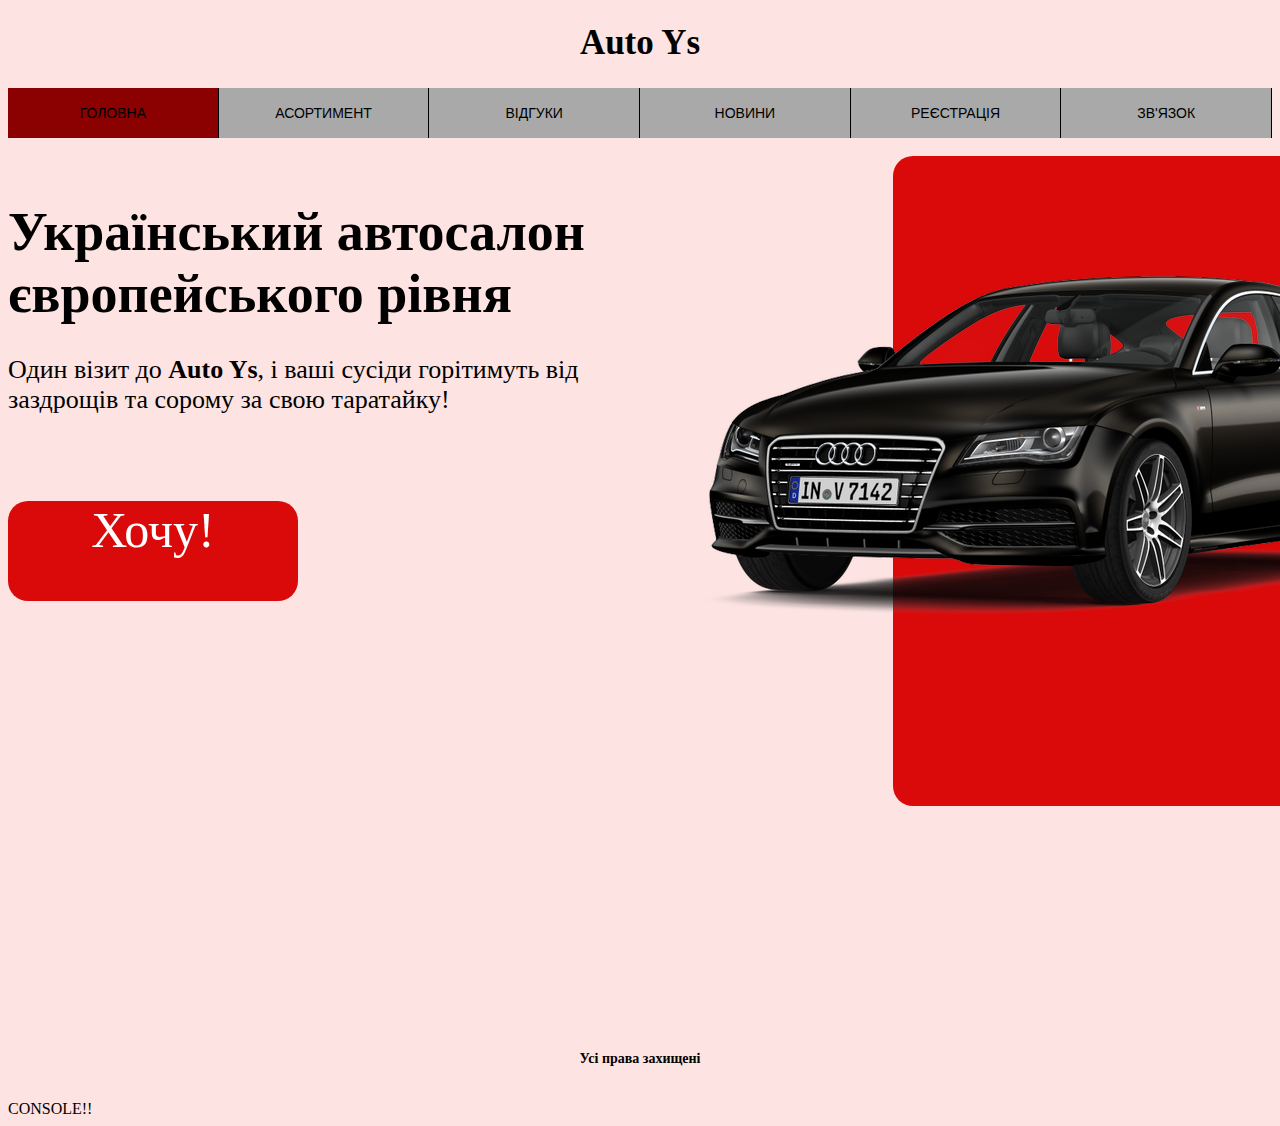
<file: index.html>
<!DOCTYPE html>
<html lang="uk">
	<head>
		<meta charset="utf-8">
		<title>Auto Ys</title>

		<link rel="stylesheet" type="text/css" href="style.css">

	</head>

	<body>
		<h1>Auto Ys</h1>
		<nav>
			<ul>
				<li><a class="active" href="#">Головна</a></li>

				<li><a href="index2.html">Асортимент</a>
					<ul>
						<li><a href="#">Кольори</a></li>
						<li><a href="#">Моделі</a></li>
						<li><a href="#">Інші послуги</a></li>
					</ul>
				</li>

				<li><a href="index3.html">Відгуки</a></li>

				<li><a href="index4.html">Новини</a>
					<ul>
						<li><a href="#">Знижки</a></li>
						<li><a href="#">Гарячі ціни</a></li>
						<li><a href="#">Благодійність</a></li>
					</ul>
				</li>

				<li><a href="index5.html">Реєстрація</a></li>
					
				<li><a href="#">Зв'язок</a>
					<ul>
						<li><a href="#">+380 98 765 43 21</a></li>
						<li><a href="#">+380 63 333 22 11</a></li>
					</ul>	
				</li>
				
			</ul>
		</nav>

		<br>

		<div class="container">

			<h2><b>Український автосалон європейського рівня</b></h2>

			<p>Один візит до <b>Auto Ys</b>, і ваші сусіди горітимуть від заздрощів та сорому за свою таратайку!</p>
		
			<div class="square"></div>

			<img src="5.png">

			<div class="button_hochu">Хочу!</div>

		</div>		

		<footer>
			<h6>Усі права захищені</h6>
		</footer>

		CONSOLE!!
		
	</body>

</html>
</file>
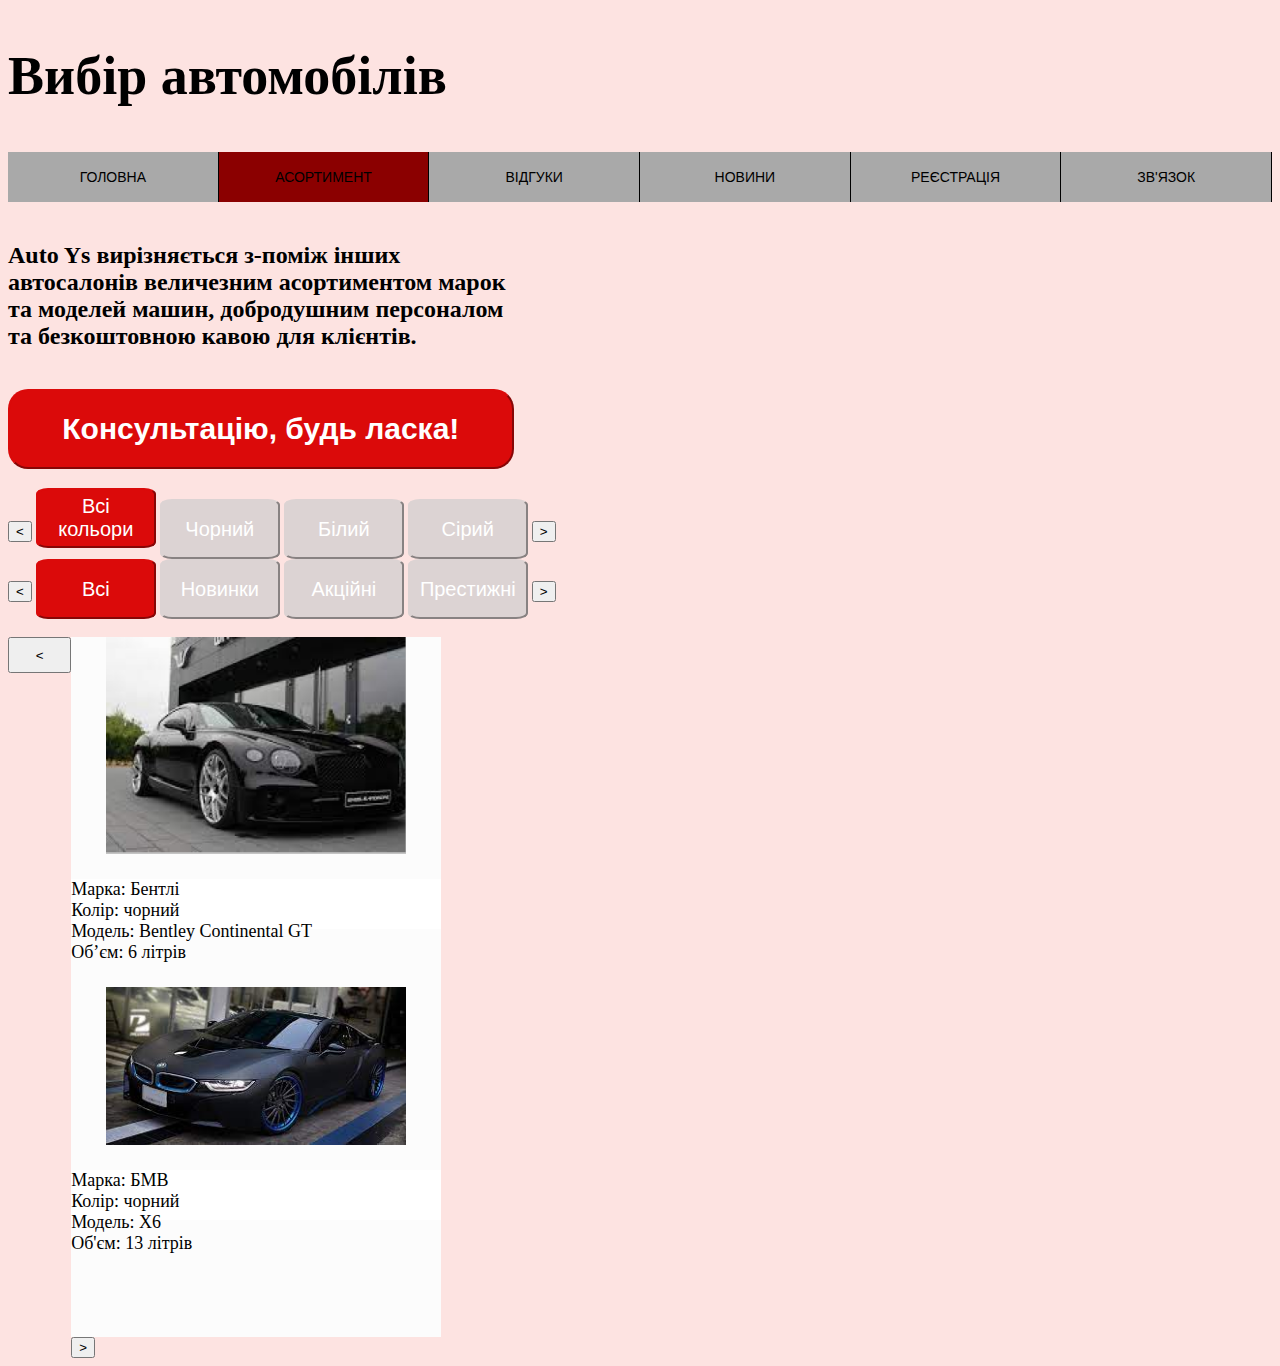
<file: index2.html>
<!DOCTYPE html>
<html>
	<head>
		<meta charset="utf-8">
		<meta name="viewport" content="width=device-width, initial-scale=1">
		<title>Асортимент</title>

		<link rel="stylesheet" type="text/css" href="style.css">
	</head>

	<body>
		<h2>Вибір автомобілів</h2>
		<nav>
			<ul>
				<li><a href="index.html">Головна</a></li>

				<li><a class="active" href="#">Асортимент</a>
					<ul>
						<li><a href="#">Кольори</a></li>
						<li><a href="#">Моделі</a></li>
						<li><a href="#">Інші послуги</a></li>
					</ul>
				</li>

				<li><a href="index3.html">Відгуки</a></li>

				<li><a href="index4.html">Новини</a>
					<ul>
						<li><a href="#">Знижки</a></li>
						<li><a href="#">Гарячі ціни</a></li>
						<li><a href="#">Благодійність</a></li>
					</ul>
				</li>

				<li><a href="index5.html">Реєстрація</a></li>
					
				<li><a href="#">Зв'язок</a>
					<ul>
						<li><a href="#">+380 98 765 43 21</a></li>
						<li><a href="#">+380 63 333 22 11</a></li>
					</ul>
			</ul>
		</nav>

		<div class="concontainer">
		
		<h5>Auto Ys вирізняється з-поміж інших автосалонів величезним асортиментом марок та моделей машин, добродушним персоналом та безкоштовною кавою для клієнтів.</h5>

		<button class="button_konsultation"><b>Консультацію, будь ласка!</b></button>

		</div>

		<br>

		<div>
			<button class="cirle"><</button>
			<button class="squareee">Всі кольори</button>
			<button class="squaree">Чорний</button>
			<button class="squaree">Білий</button>
			<button class="squaree">Сірий</button>
			<button class="ciirle">></button>

			<br>

			<button class="cirle"><</button>
			<button class="squareee">Всі</button>
			<button class="squaree">Новинки</button>
			<button class="squaree">Акційні</button>
			<button class="squaree">Престижні</button>
			<button class="ciirle">></button>
		</div>

		<br>		

		<div class="kartky">
			<button class="cirle"><</button>
			<div>
				<div class="sq">
				<img class="imgg" src="6.png" width="300px">
				<ul class="ull">
					<li>Марка: Бентлі</li>
					<li>Колір: чорний</li> 
					<li>Модель: Bentley Continental GT</li>
					<li>Об’єм: 6 літрів</li>
				</ul>
			</div> 
			

			<div>
				<div class="ssq">
				<img class="imgg" src="4.jpg" width="300px">
				<ul class="ull">
					<li>Марка: БМВ</li>
					<li>Колір: чорний</li>
					<li>Модель: Х6</li>		
					<li>Об'єм: 13 літрів</li>
				</ul>
				</div>	
			</div>
			<button class="ciirle">></button>
		</div>	

	</body>
				
</html>
</file>
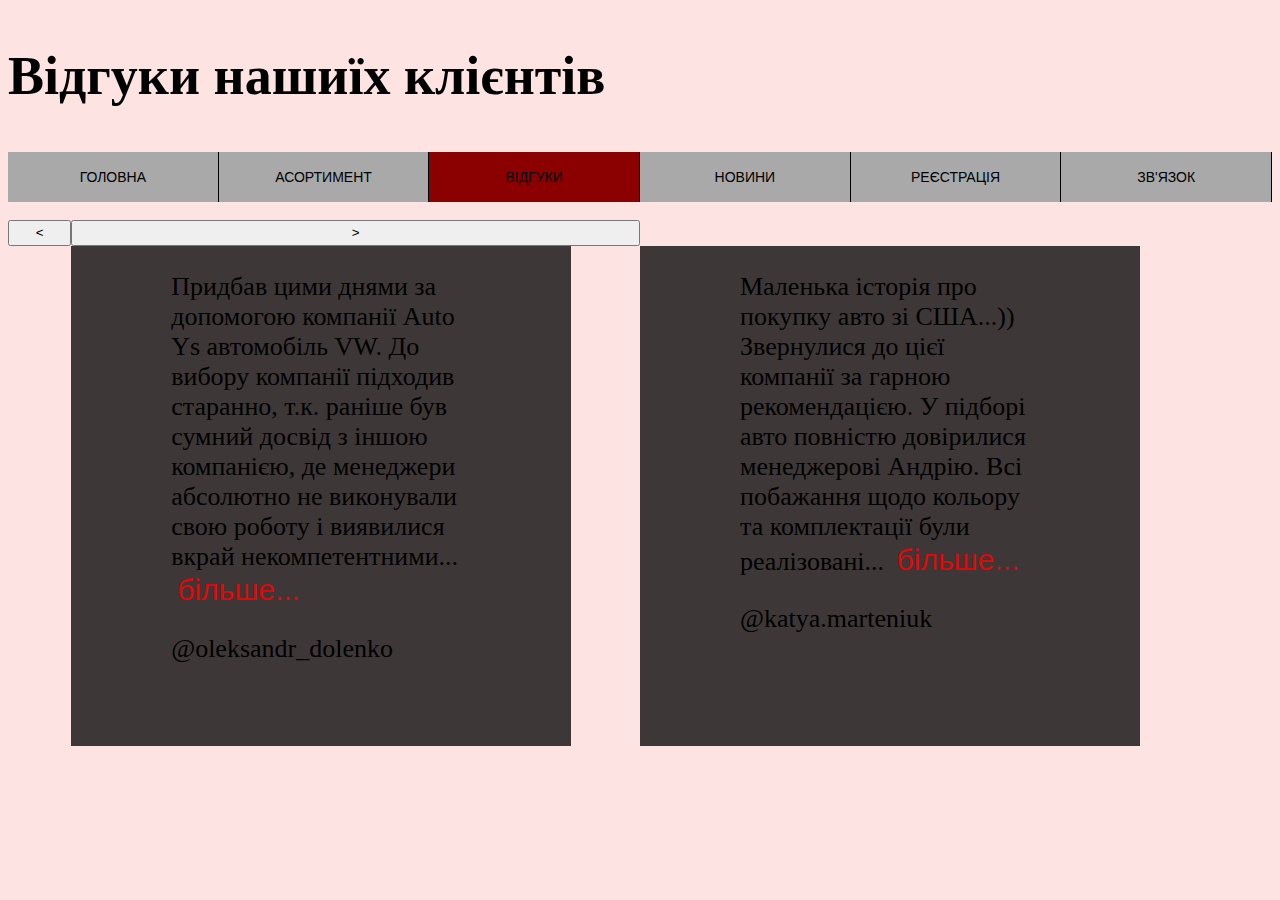
<file: index3.html>
<!DOCTYPE html>
<html>
	<head>
		<meta charset="utf-8">
		<meta name="viewport" content="width=device-width, initial-scale=1">
		<title>Відгуки</title>

		<link rel="stylesheet" type="text/css" href="style.css">
	</head>

	<body>
		<h2>Відгуки нашиїх клієнтів</h2>
		<nav>
			<ul>
				<li><a href="index.html">Головна</a></li>

				<li><a href="index2.html">Асортимент</a>
					<ul>
						<li><a href="#">Кольори</a></li>
						<li><a href="#">Моделі</a></li>
						<li><a href="#">Інші послуги</a></li>
					</ul>
				</li>

				<li><a class="active" href="#">Відгуки</a></li>

				<li><a href="index4.html">Новини</a>
					<ul>
						<li><a href="#">Знижки</a></li>
						<li><a href="#">Гарячі ціни</a></li>
						<li><a href="#">Благодійність</a></li>
					</ul>
				</li>

				<li><a href="index5.html">Реєстрація</a></li>
					
				<li><a href="#">Зв'язок</a>
					<ul>
						<li><a href="#">+380 98 765 43 21</a></li>
						<li><a href="#">+380 63 333 22 11</a></li>
					</ul>
			</ul>
		</nav>
		
		<br>

		<div class="kartky">
			<button class="cirle"><</button>
			<div class="vidguk">
				<div class="shche_menshyi_kvadrat">
					<p>Придбав цими днями за допомогою компанії Auto Ys автомобіль VW. До вибору компанії підходив старанно, т.к. раніше був сумний досвід з іншою компанією, де менеджери абсолютно не виконували свою роботу і виявилися вкрай некомпетентними... <button  class="bilshe">більше...</button></p>

					<p>@oleksandr_dolenko</p>
				</div>
			</div>
		
			<div class="viddguk">
				<div class="shche_menshyi_kvadrat">
					<p>Маленька історія про покупку авто зі США...)) 
		Звернулися до цієї компанії за гарною рекомендацією. У підборі авто повністю довірилися менеджерові Андрію. Всі побажання щодо кольору та комплектації були реалізовані... <button class="bilshe"> більше...</button></p>
		
					<p>@katya.marteniuk</p>
				</div>
			</div>
			<button class="ciirle">></button>
		</div>

	</body>
	
</html>
</file>
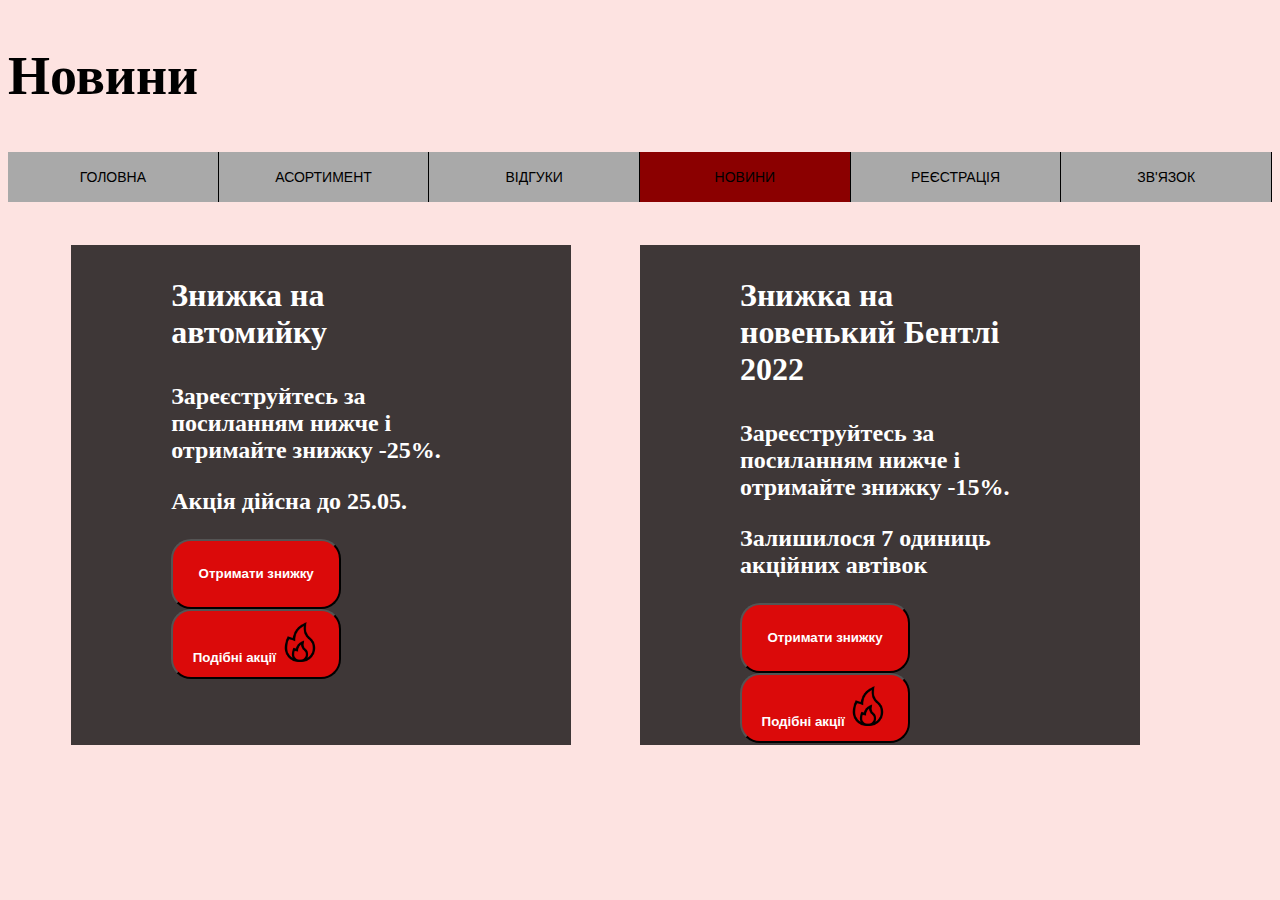
<file: index4.html>
<!DOCTYPE html>
<html>
	<head>
		<meta charset="utf-8">
		<meta name="viewport" content="width=device-width, initial-scale=1">
		<title>Новини</title>

		<link rel="stylesheet" type="text/css" href="style.css">
	</head>

	<body>
		<h2>Новини</h2>
		<nav>
			<ul>
				<li><a href="index.html">Головна</a></li>

				<li><a href="index2.html">Асортимент</a>
					<ul>
						<li><a href="#">Кольори</a></li>
						<li><a href="#">Моделі</a></li>
						<li><a href="#">Інші послуги</a></li>
					</ul>
				</li>

				<li><a href="index3.html">Відгуки</a></li>

				<li><a class="active" href="#">Новини</a>
					<ul>
						<li><a href="#">Знижки</a></li>
						<li><a href="#">Гарячі ціни</a></li>
						<li><a href="#">Благодійність</a></li>
					</ul>
				</li>

				<li><a href="index5.html">Реєстрація</a></li>
					
				<li><a href="#">Зв'язок</a>
					<ul>
						<li><a href="#">+380 98 765 43 21</a></li>
						<li><a href="#">+380 63 333 22 11</a></li>
					</ul>
			</ul>
		</nav>

		<br>

		<div class="kartky">
			<div class="vidguk">
				<div class="shche_menshyi_kvadrat">
					<h3 class="znyzhka_title">Знижка на автомийку</h2>
					<h3 class="znyzhka">Зареєструйтесь за посиланням нижче і отримайте знижку -25%.</h3>
					<h3 class="znyzhka">Акція дійсна до 25.05.</h3>
					<button class="button_zn"><b>Отримати знижку</b></button>
					<button class="button_zn"><b>Подібні акції</b>
						<img src="fire.png" width="40px"></button>
				</div>
			</div>

			<div class="viddguk">
				<div class="shche_menshyi_kvadrat">
					<h3 class="znyzhka_title">Знижка на новенький Бентлі 2022</h2>
					<h3 class="znyzhka">Зареєструйтесь за посиланням нижче і отримайте знижку -15%.</h3>
					<h3 class="znyzhka">Залишилося 7 одиниць акційних автівок</h3>
					<button class="button_zn"><b>Отримати знижку</b></button>
					<button class="button_zn"><b>Подібні акції</b>
						<img src="fire.png" width="40px"></button>
				</div>
			</div>
		</div>

	</body>

</html>
</file>
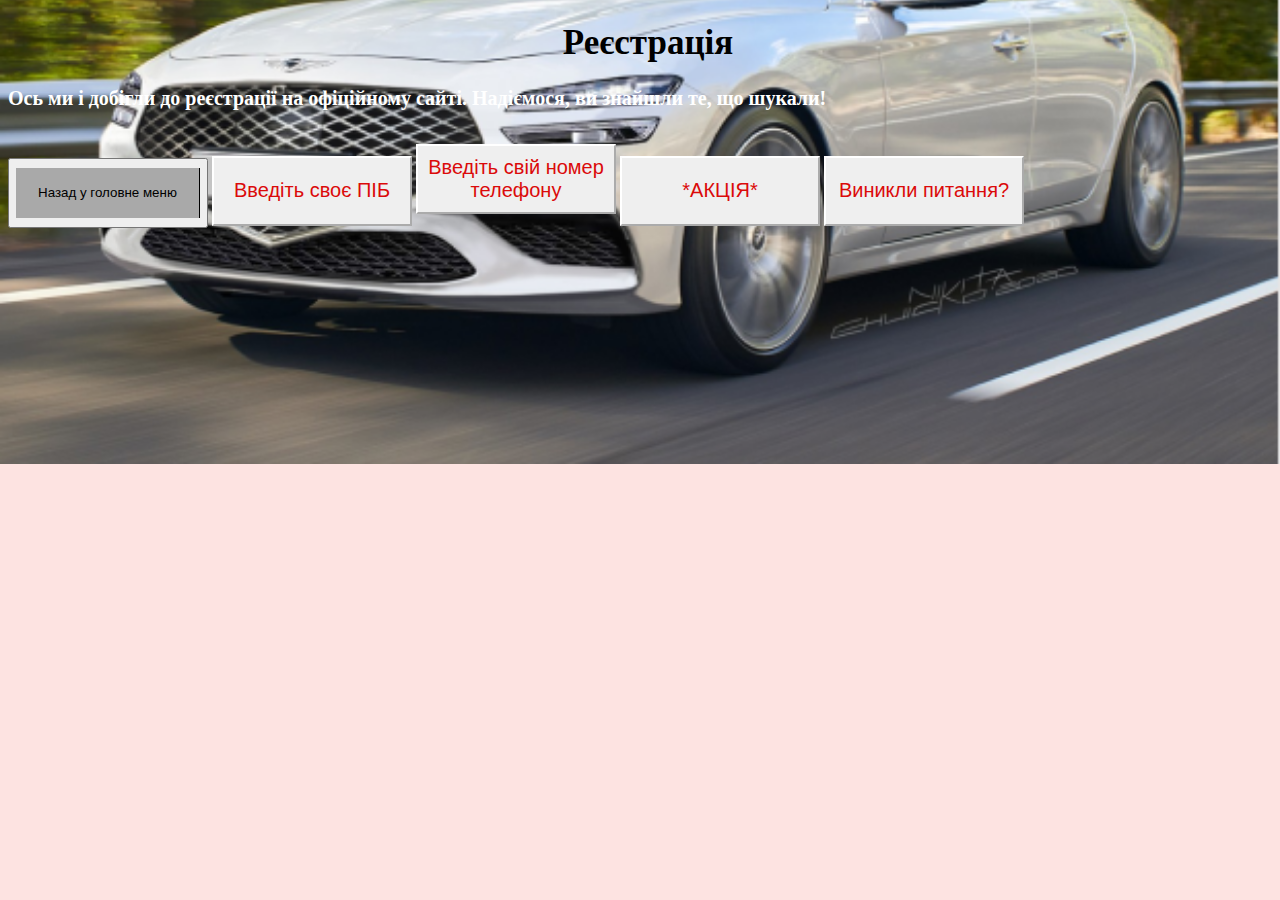
<file: index5.html>
<!DOCTYPE html>
<html>
<head>
	<meta charset="utf-8">
	<meta name="viewport" content="width=device-width, initial-scale=1">
	<title>Реєстрація</title>
	<link rel="stylesheet" type="text/css" href="style.css">
</head>
<body class="frame">
	<h1>Реєстрація</h1>
	<h2 class="fr">Ось ми і добігли до реєстрації на офіційному сайті.
	Надіємося, ви знайшли те, що шукали!</h2>

	<br>
	
	<button class="nazad_u_golovne_menu"><a href="index.html">Назад у головне меню</a></button>

	<button class="logIn">Введіть своє ПІБ</button>

	<button class="logIn">Введіть свій номер телефону</button>

	<button class="logIn">*АКЦІЯ*</button>

	<button class="logIn">Виникли питання?</button>

</body>
</html>
</file>
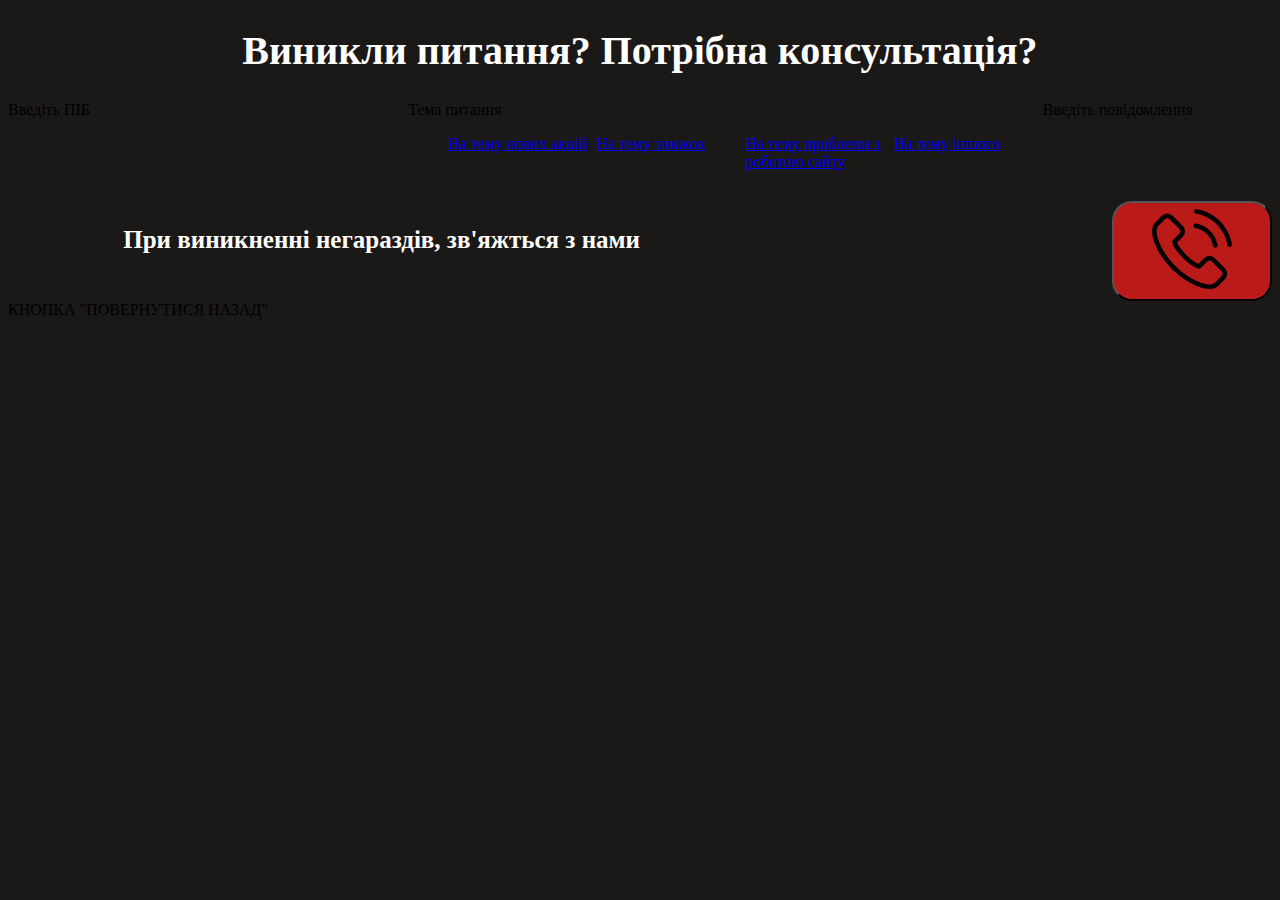
<file: index_add.html>
<!DOCTYPE html>
<html>
<head>
	<meta charset="utf-8">
	<meta name="viewport" content="width=device-width, initial-scale=1">
	<title>Екран "Тимчасово недоступно"</title>
	<link rel="stylesheet" type="text/css" href="style2.css">

</head>
<body>

	<h1>Виникли питання? Потрібна консультація?</h1>

	<div class="conntainer">

		<div class="square">Введіть ПІБ</div>

		<div class="square2">Тема питання
			<ul>
				<li><a href="#">На тему нових акцій</a></li>
				<li><a href="#">На тему знижок</a></li>
				<li><a href="#">На тему проблеми з роботою сайту</a></li>
				<li><a href="#">На тему іншого</a></li>
			</ul>
		</div>

		<div class="square3">Введіть повідомлення</div>

	</div>

	<div class="container">

		<div class="column"><h3>При виникненні негараздів, зв'яжться з нами</h3></div>

		<div class="column"><button><a href="index.html"><img src="phone.png" width="80" height="80"></a></button></div>

	</div>


		КНОПКА "ПОВЕРНУТИСЯ НАЗАД"
</body>
</html>
</file>
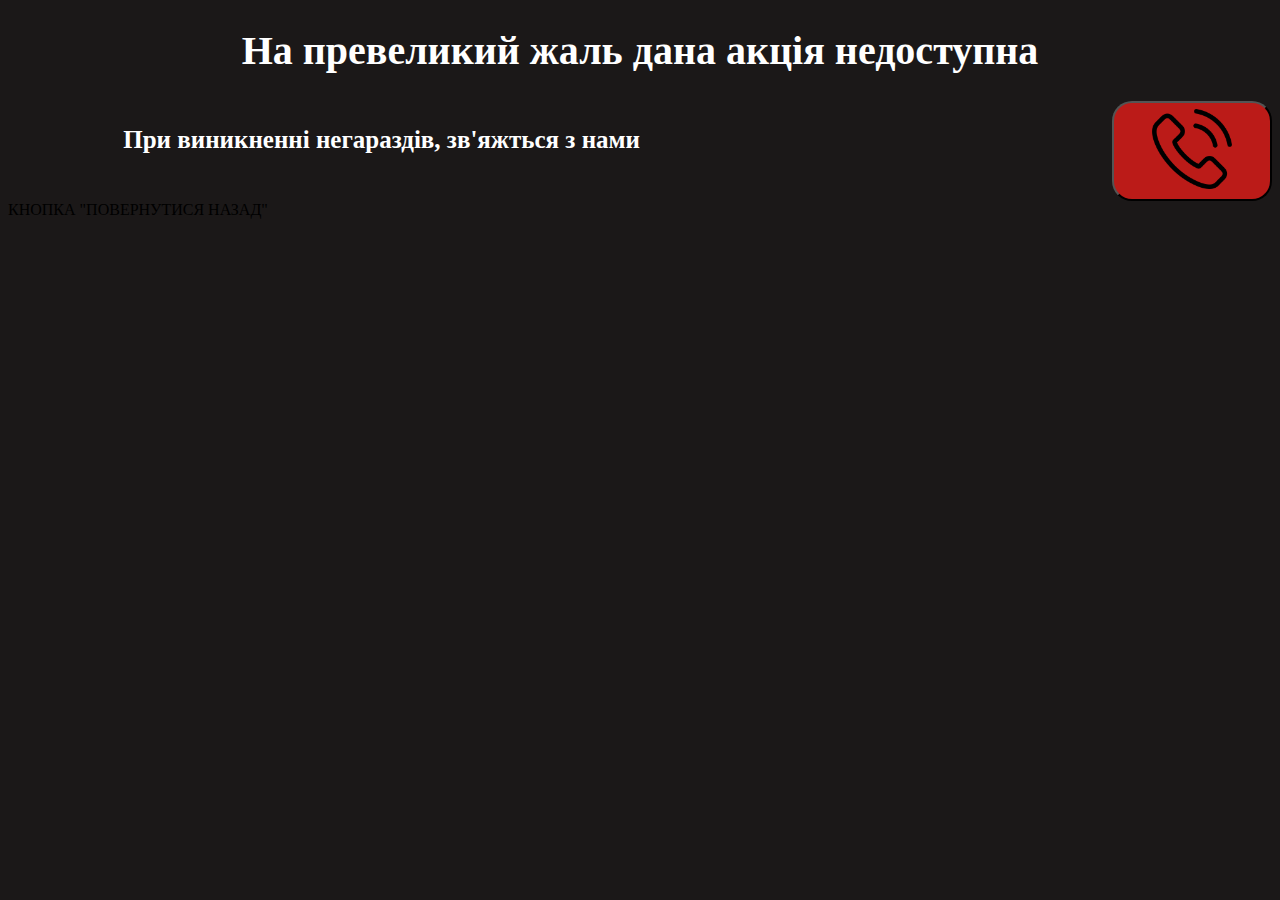
<file: index_add2.html>
<!DOCTYPE html>
<html>
<head>
	<meta charset="utf-8">
	<meta name="viewport" content="width=device-width, initial-scale=1">
	<title>Екран "Виникли питання"</title>
	<link rel="stylesheet" type="text/css" href="style2.css">

</head>
<body>

	<h1>На превеликий жаль дана акція недоступна</h1>

	<div class="container">

		<div class="column"><h3>При виникненні негараздів, зв'яжться з нами</h3></div>

		<div class="column"><button><a href="index.html"><img src="phone.png" width="80" height="80"></a></button></div>

	</div>		

		КНОПКА "ПОВЕРНУТИСЯ НАЗАД"
</body>
</html>
</file>
<file: style.css>
body {
	background: #FDE3E1;
}
h1 {
	text-align: center; 
	font-size: 35px;
}
ul {
	list-style: none;
	margin: 0;
	padding-left: 0px;
	margin-top: 25px;
	background: darkgrey;
	height: 50px;
}
nav ul {
  display: flex;
  flex-direction: row;
  justify-content: space-around;
  height: 50px;
  background-color: #000000;
}
nav li {
  flex: 1;
  display: flex;
}
a {
	text-decoration: none;
	background: darkgrey;
	color: #000000;
	padding: 0px 15px;
	font-family: arial;
	line-height: 50px;
	display: block;
	border-right: 1px solid ;
	-moz-transition: all 0.3s 0.01s ease;
	-o-transition: all 0.3s 0.01s ease;
	-webkit-transition: all 0.3s 0.01s ease;
}
nav a {
  display: flex;
  justify-content: center;
  align-items: center;
  width: 100%;
  text-transform: uppercase;
  color: #000000;
  font-size: 14px;
  padding: 0 10px;
}
nav a:hover {
  background-color: darkred;
}
li {
	float: left;
	position: relative;
}
	li > ul {
		position: absolute;
		top: 25px;
		display: none;
	}
	li:hover > ul {
		display: block;
		width: 220px;
	}
	li:hover > ul > li {
		float: none;
	}
.active {
	background-color: darkred;
	color: #000000;
}
.container {
	display: grid;
	grid-template-columns: 50% 20% 30%;
	grid-template-rows: 20% 20% 10%;
}
h2 {
	font-size: 54px;
	grid-column: 1;
	grid-row: 1;
}
p {
	font-size: 26px;
	grid-column: 1;
	grid-row: 2;
}
.square {
	grid-column: 3;
	grid-row: 1;
	height: 650px;
	width: 550px;
	background-color: #DB0A0A;
	border-radius: 20px;
}
img {
	grid-column: 2;
	grid-row: 1;
}
.button_hochu {
	grid-column: 1;
	grid-row: 3;
	height: 100px;
	width: 290px;
	background-color: #DB0A0A;
	border-radius: 20px;
	text-align: center;
	font-size: 50px;
	color: #FFFFFF;
}
h6 {
	text-align: center; 
	font-size: 14px;
}


.concontainer {
	display: grid;
	grid-template-columns: 40% 20% 30%;
	grid-template-rows: 40% 30% 20%;
}
h5 {
	grid-row: 1;
	grid-column: 1;
	font-size: 24px;
}
.button_konsultation {
	grid-row: 3;
	grid-column: 1;
	background-color: #DB0A0A;
	color: #FFFFFF;
	font-size: 30px;
	border-color: #DB0A0A;
	height: 80px;
	border-radius: 20px;
}
.circle {
	grid-column: 1;
	grid-row: 1;
	border-radius: 50%;
	height: 60px;
	width: 60px;
	background-color: #DCD3D3;
	color: #FFFFFF;
}
.ciircle {
	grid-column: 4;
	grid-row: 1;
	border-radius: 50%;
	height: 60px;
	width: 60px;
	background-color: #DB0A0A;
	color: #FFFFFF;
}
.squaree {
	border-radius: 10%;
	height: 60px;
	width: 120px;
	border-color: #DCD3D3;
	background-color: #DCD3D3;
	color: #FFFFFF;
	font-size: 20px;
}
.squareee {
	border-radius: 10%;
	height: 60px;
	width: 120px;
	border-color: #DB0A0A;
	background-color: #DB0A0A;
	color: #FFFFFF;
	font-size: 20px;
}
.sq {
	grid-column: 2;
	grid-row: 2;
	height: 350px;
	width: 370px;
	background-color: #FCFCFC;
}
.ssq {
	grid-column: 3;
	grid-row: 3;
	height: 350px;
	width: 370px;
	background-color: #FCFCFC;
}
.imgg {
	display: block;
  margin-left: auto;
  margin-right: auto;
}
.ull {
	font-size: 18px;
	color: #000000;
	background-color: #FFFFFF;
	display: flex;
	flex-direction: column;
}
.kartky {
	display: grid;
	grid-template-rows: 5% 45% 45%;
	grid-template-columns: 5% 45% 45% 5%;
}


h3 {
	font-size: 20px;
}
.vidguk {
	grid-row: 2;
	grid-column: 2;
	height: 500px;
	width: 500px;
	border-color: #FFFFFF;
	background-color: #3E3737;
}
.viddguk {
	grid-row: 2;
	grid-column: 3;
	height: 500px;
	width: 500px;
	border-color: #FFFFFF;
	background-color: #3E3737;
}
.shche_menshyi_kvadrat {
	display: block;
  margin-left: auto;
  margin-right: auto;
	height: 300px;
	width: 300px;
	border: 5px;
	border-color: #FFFFFF;
	background-color: #3E3737;
}
.bilshe {
	font-size: 30px;
	color: #DB0A0A;
	background-color: #3E3737;
	border: none;
}
.syt {
	font-size: 15px;
}
.znyzhka_title {
	font-size: 32px;
	color: #FFFFFF;
}
.znyzhka {
	font-size: 24px;
	color: #FFFFFF;
}
.button_zn {
	height: 70px;
	width: 170px;
	border-radius: 20px;
	background-color: #DB0A0A;
	color: #FFFFFF;
}


.frame {
	height: 100%;
	width: 100%;
	background-image: url("8.png");
	background-position: center;
  background-repeat: no-repeat;
  background-size: cover;
}
.nazad_u_golovne_menu {
	left: 0;
	top: 0;
	height: 70px;
	width: 200px;
	color: #FFFFFF;
}
.fr {
	font-size: 20px;
	color: #FFFFFF;
}
.menu-main p:hover {
    box-shadow: 10px pink;
    cursor: pointer;
}


.logIn {
	font-size: 20px;
	border-color: #FFFFFF;
	color: #DB0A0A;
	height: 70px;
	width: 200px;
}
</file>
<file: style2.css>
body {
	background: #1B1818;
}
.container {
	display: flex;
	flex-flow: row nowrap;
}
.column {
  margin: 0;
  display: flex;
  flex-flow: column nowrap;
  justify-content: space-between;
  align-items: flex-end;
  flex: 1 0;
}
h1 {
	text-align: center;
	color: white;
	font-size: 40px;
}
h3 {
	color: white;
	font-size: 25px;
}
button {
	background: #BB1B18;
	height: 100px;
	width: 160px;
	border-radius: 20px;
}
ul {
  display: flex;
  flex-direction: row;
  justify-content: space-around;
  height: 50px;
  background-color: none;
  color: white;
}
li {
  flex: 1;
  display: flex;
}
.conntainer {
	display: flex;
	flex-flow: row nowrap;
}
.square {
	border-radius: 2px;
	height: 100px;
	width: 400px;
	border-color: white;
}
</file>
